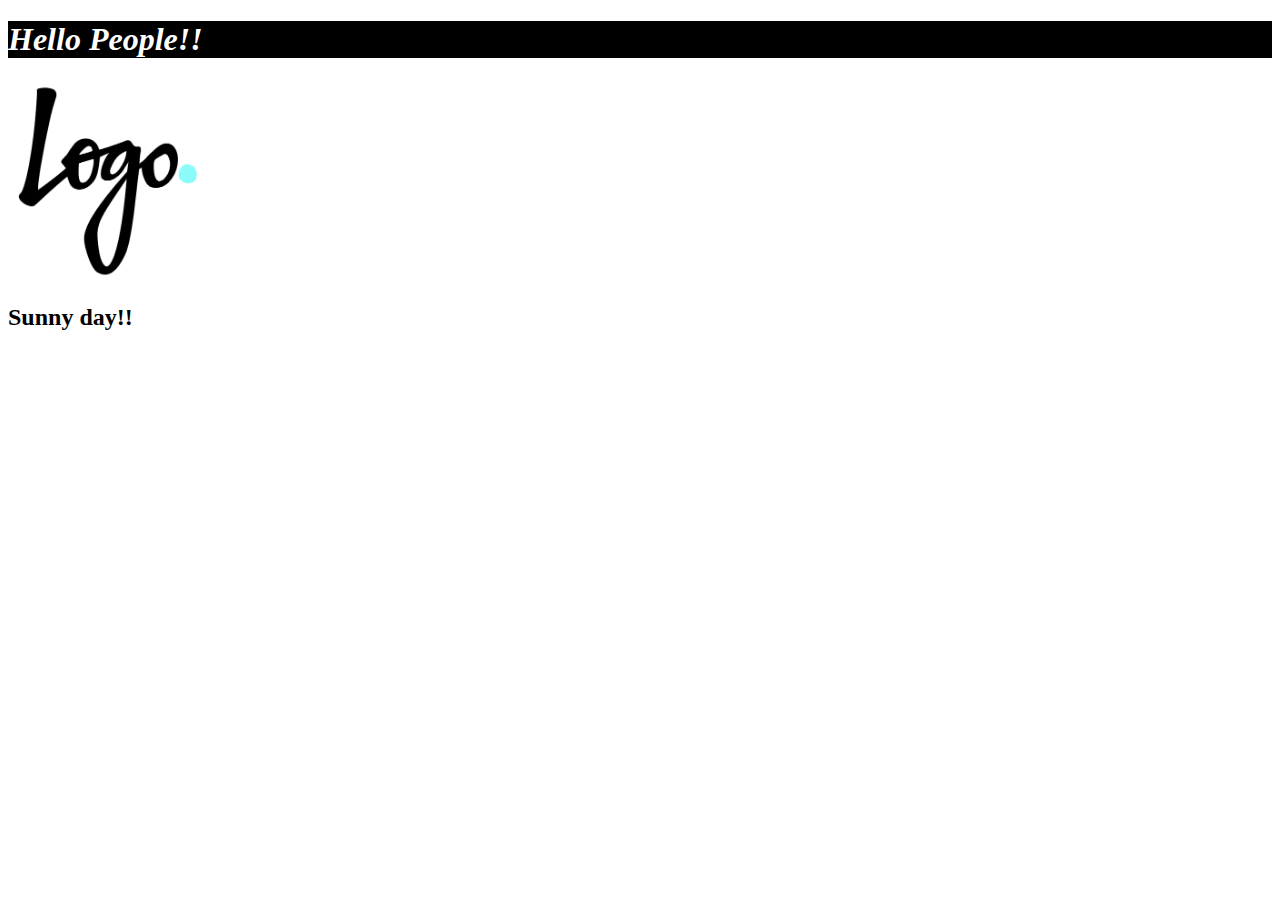
<file: index.html>
<!DOCTYPE html>
<html lang="en">
<head>
    <meta charset="UTF-8">
    <meta http-equiv="X-UA-Compatible" content="IE=edge">
    <meta name="viewport" content="width=device-width, initial-scale=1.0">
    <link rel="stylesheet" href="./styles.css" type="text/css">
    <title>Document</title>
</head>
<body>

    <h1>Hello People!!</h1>
    <img src="./logo.png" alt="logotipo">
    <h2>Sunny day!!</h2>
    
</body>
</html>
</file>
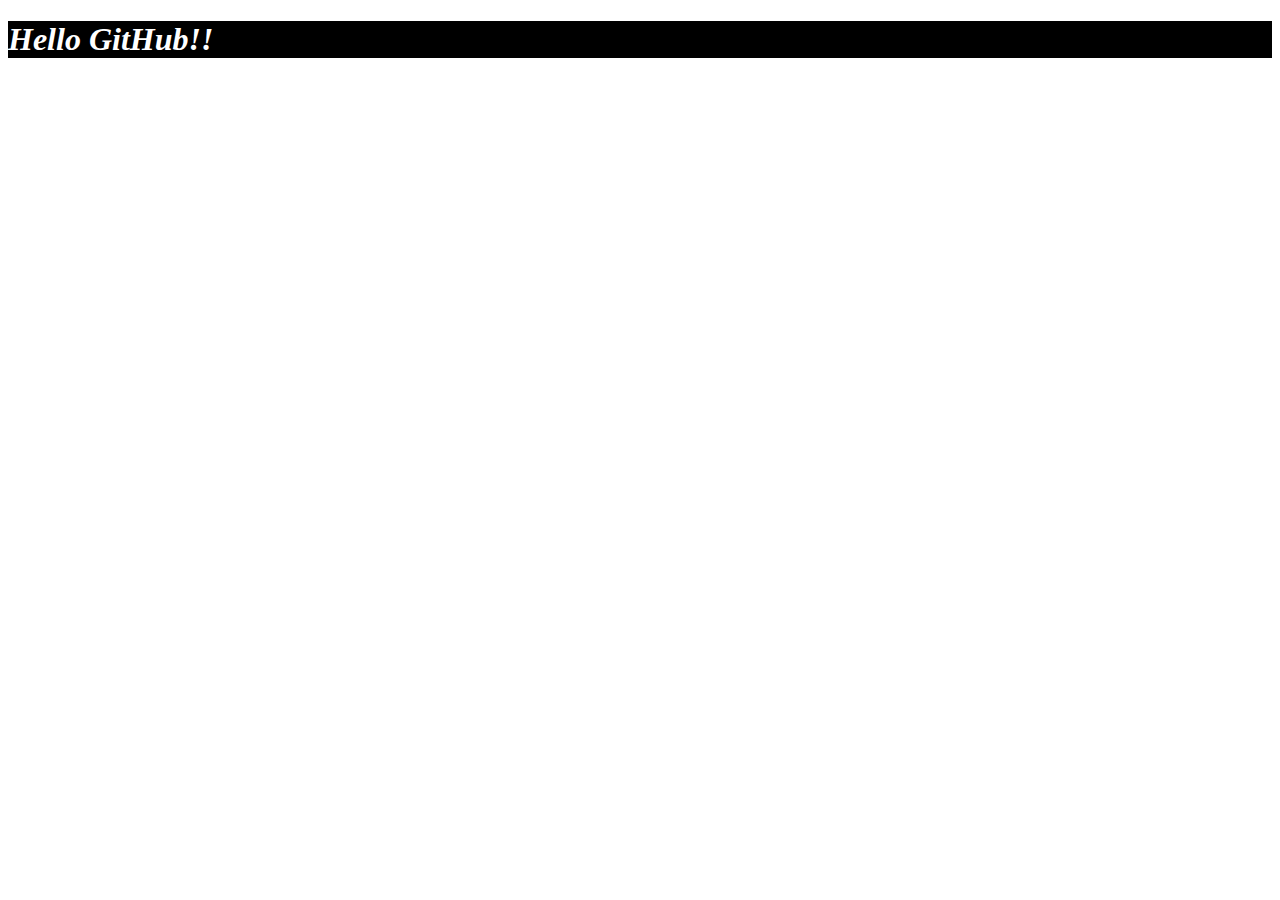
<file: index2.html>
<!DOCTYPE html>
<html lang="en">
<head>
    <meta charset="UTF-8">
    <meta http-equiv="X-UA-Compatible" content="IE=edge">
    <meta name="viewport" content="width=device-width, initial-scale=1.0">
    <link rel="stylesheet" href="./styles.css" type="text/css">
    <title>Archivo creado desde GitHub</title>
</head>
<body>

    <h1>Hello GitHub!!</h1>
  
    
</body>
</html>
</file>
<file: styles.css>
h1 {
  color: white;
  font-style: italic;
  background-color: black;
}

img {
  width: 200px;
  height: 200px;
}
</file>
